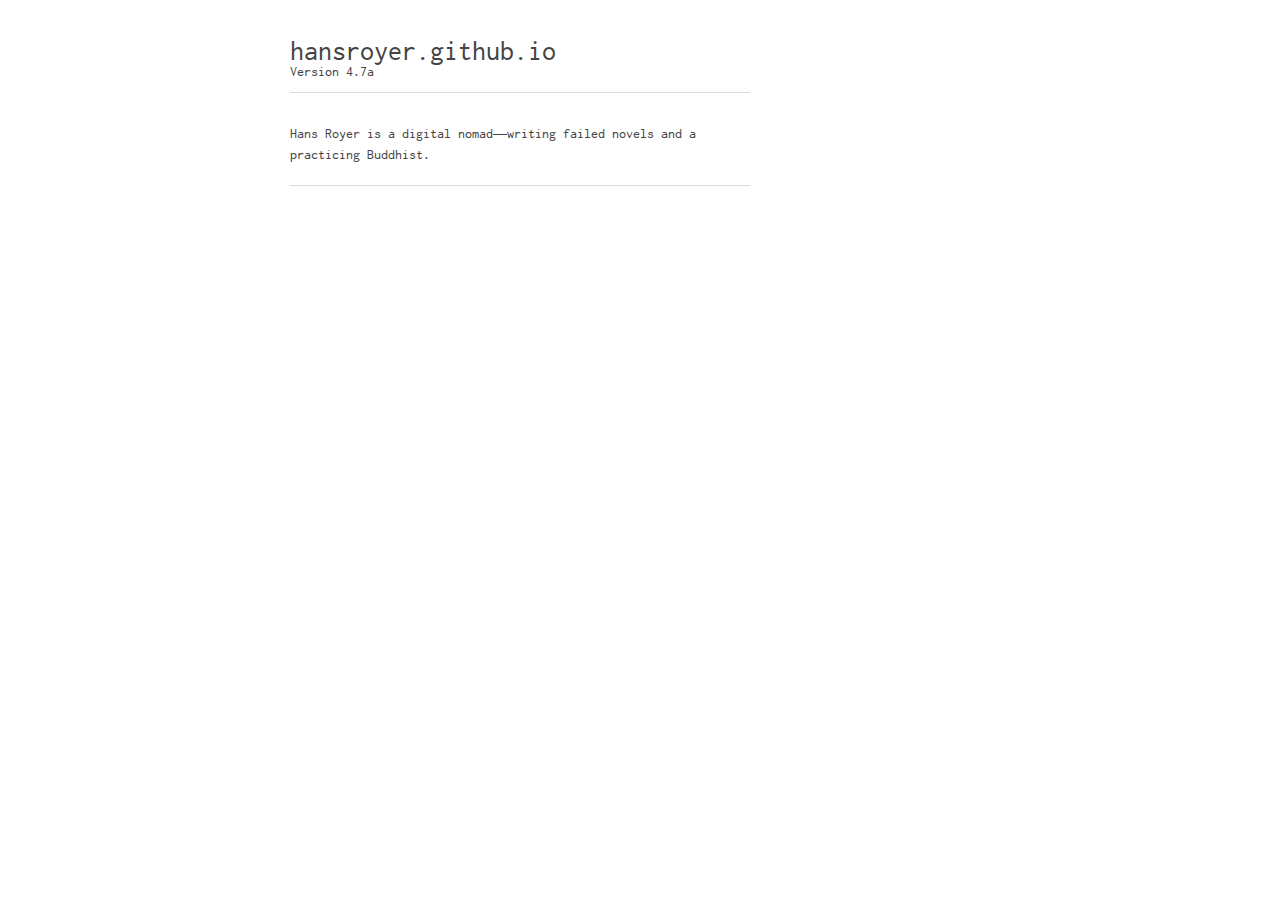
<file: index.html>
<!doctype html>
<!--[if lt IE 7 ]><html class="ie ie6" lang="en"> <![endif]-->
<!--[if IE 7 ]><html class="ie ie7" lang="en"> <![endif]-->
<!--[if IE 8 ]><html class="ie ie8" lang="en"> <![endif]-->
<!--[if (gte IE 9)|!(IE)]><!-->
<html lang="en">
<!--<![endif]-->
  <head>

    <!-- standard page stuff -->
    <meta charset="utf-8">
    <title>hansroyer.github.io</title>
    <meta name="description" content="">
    <meta name="author" content="Hans Royer">

    <!-- mobile page stuff -->
    <meta name="viewport" content="width=device-width, initial-scale=1, maximum-scale=1">

    <!-- css -->
    <link rel="stylesheet" href="stylesheets/base.css">
    <link rel="stylesheet" href="stylesheets/skeleton.css">
    <link rel="stylesheet" href="stylesheets/layout.css">
    <link rel="stylesheet" href="stylesheets/site.css">

    <!--[if lt IE 9]>
      <script src="http://html5shim.googlecode.com/svn/trunk/html5.js"></script>
    <![endif]-->

    <!-- favicons -->
    <!-- [if IE]><link rel="shortcut icon" href="favicon.ico"><![endif]-->
    <link rel="apple-touch-icon" href="apple-touch-icon.png">
    <link rel="icon" href="favicon.png">

  </head>
  <body>

    <div class="container">
      <div class="row">
        <div class="two columns">&nbsp;</div>
        <div class="eight columns">
          <div id="journal-name" class="remove-bottom" style="margin-top: 40px">
            hansroyer.github.io
          </div>
          <div id="tagline">Version 4.7a</div>
          <hr />
          <div id="post-body">
            <p>
              Hans Royer is a digital nomad&#151;writing failed 
              novels and a practicing Buddhist.
            </p>
          </div>
          <hr />
        </div>
        <div class="two columns">&nbsp;</div>
      </div>
    </div>

  </body>
</html>
</file>
<file: stylesheets/base.css>
/*
* Skeleton V1.2
* Copyright 2011, Dave Gamache
* www.getskeleton.com
* Free to use under the MIT license.
* http://www.opensource.org/licenses/mit-license.php
* 6/20/2012
*/


/* Table of Content
==================================================
	#Reset & Basics
	#Basic Styles
	#Site Styles
	#Typography
	#Links
	#Lists
	#Images
	#Buttons
	#Forms
	#Misc */


/* #Reset & Basics (Inspired by E. Meyers)
================================================== */
	html, body, div, span, applet, object, iframe, h1, h2, h3, h4, h5, h6, p, blockquote, pre, a, abbr, acronym, address, big, cite, code, del, dfn, em, img, ins, kbd, q, s, samp, small, strike, strong, sub, sup, tt, var, b, u, i, center, dl, dt, dd, ol, ul, li, fieldset, form, label, legend, table, caption, tbody, tfoot, thead, tr, th, td, article, aside, canvas, details, embed, figure, figcaption, footer, header, hgroup, menu, nav, output, ruby, section, summary, time, mark, audio, video {
		margin: 0;
		padding: 0;
		border: 0;
		font-size: 100%;
		font: inherit;
		vertical-align: baseline; }
	article, aside, details, figcaption, figure, footer, header, hgroup, menu, nav, section {
		display: block; }
	body {
		line-height: 1; }
	ol, ul {
		list-style: none; }
	blockquote, q {
		quotes: none; }
	blockquote:before, blockquote:after,
	q:before, q:after {
		content: '';
		content: none; }
	table {
		border-collapse: collapse;
		border-spacing: 0; }


/* #Basic Styles
================================================== */
	body {
		background: #fff;
		font: 14px/21px "HelveticaNeue", "Helvetica Neue", Helvetica, Arial, sans-serif;
		color: #444;
		-webkit-font-smoothing: antialiased; /* Fix for webkit rendering */
		-webkit-text-size-adjust: 100%;
 }


/* #Typography
================================================== */
	h1, h2, h3, h4, h5, h6 {
		color: #181818;
		font-family: "Georgia", "Times New Roman", serif;
		font-weight: normal; }
	h1 a, h2 a, h3 a, h4 a, h5 a, h6 a { font-weight: inherit; }
	h1 { font-size: 46px; line-height: 50px; margin-bottom: 14px;}
	h2 { font-size: 35px; line-height: 40px; margin-bottom: 10px; }
	h3 { font-size: 28px; line-height: 34px; margin-bottom: 8px; }
	h4 { font-size: 21px; line-height: 30px; margin-bottom: 4px; }
	h5 { font-size: 17px; line-height: 24px; }
	h6 { font-size: 14px; line-height: 21px; }
	.subheader { color: #777; }

	p { margin: 0 0 20px 0; }
	p img { margin: 0; }
	p.lead { font-size: 21px; line-height: 27px; color: #777;  }

	em { font-style: italic; }
	strong { font-weight: bold; color: #333; }
	small { font-size: 80%; }

/*	Blockquotes  */
	blockquote, blockquote p { font-size: 17px; line-height: 24px; color: #777; font-style: italic; }
	blockquote { margin: 0 0 20px; padding: 9px 20px 0 19px; border-left: 1px solid #ddd; }
	blockquote cite { display: block; font-size: 12px; color: #555; }
	blockquote cite:before { content: "\2014 \0020"; }
	blockquote cite a, blockquote cite a:visited, blockquote cite a:visited { color: #555; }

	hr { border: solid #ddd; border-width: 1px 0 0; clear: both; margin: 10px 0 30px; height: 0; }


/* #Links
================================================== */
	a, a:visited { color: #333; text-decoration: underline; outline: 0; }
	a:hover, a:focus { color: #000; }
	p a, p a:visited { line-height: inherit; }


/* #Lists
================================================== */
	ul, ol { margin-bottom: 20px; }
	ul { list-style: none outside; }
	ol { list-style: decimal; }
	ol, ul.square, ul.circle, ul.disc { margin-left: 30px; }
	ul.square { list-style: square outside; }
	ul.circle { list-style: circle outside; }
	ul.disc { list-style: disc outside; }
	ul ul, ul ol,
	ol ol, ol ul { margin: 4px 0 5px 30px; font-size: 90%;  }
	ul ul li, ul ol li,
	ol ol li, ol ul li { margin-bottom: 6px; }
	li { line-height: 18px; margin-bottom: 12px; }
	ul.large li { line-height: 21px; }
	li p { line-height: 21px; }

/* #Images
================================================== */

	img.scale-with-grid {
		max-width: 100%;
		height: auto; }


/* #Buttons
================================================== */

	.button,
	button,
	input[type="submit"],
	input[type="reset"],
	input[type="button"] {
		background: #eee; /* Old browsers */
		background: #eee -moz-linear-gradient(top, rgba(255,255,255,.2) 0%, rgba(0,0,0,.2) 100%); /* FF3.6+ */
		background: #eee -webkit-gradient(linear, left top, left bottom, color-stop(0%,rgba(255,255,255,.2)), color-stop(100%,rgba(0,0,0,.2))); /* Chrome,Safari4+ */
		background: #eee -webkit-linear-gradient(top, rgba(255,255,255,.2) 0%,rgba(0,0,0,.2) 100%); /* Chrome10+,Safari5.1+ */
		background: #eee -o-linear-gradient(top, rgba(255,255,255,.2) 0%,rgba(0,0,0,.2) 100%); /* Opera11.10+ */
		background: #eee -ms-linear-gradient(top, rgba(255,255,255,.2) 0%,rgba(0,0,0,.2) 100%); /* IE10+ */
		background: #eee linear-gradient(top, rgba(255,255,255,.2) 0%,rgba(0,0,0,.2) 100%); /* W3C */
	  border: 1px solid #aaa;
	  border-top: 1px solid #ccc;
	  border-left: 1px solid #ccc;
	  -moz-border-radius: 3px;
	  -webkit-border-radius: 3px;
	  border-radius: 3px;
	  color: #444;
	  display: inline-block;
	  font-size: 11px;
	  font-weight: bold;
	  text-decoration: none;
	  text-shadow: 0 1px rgba(255, 255, 255, .75);
	  cursor: pointer;
	  margin-bottom: 20px;
	  line-height: normal;
	  padding: 8px 10px;
	  font-family: "HelveticaNeue", "Helvetica Neue", Helvetica, Arial, sans-serif; }

	.button:hover,
	button:hover,
	input[type="submit"]:hover,
	input[type="reset"]:hover,
	input[type="button"]:hover {
		color: #222;
		background: #ddd; /* Old browsers */
		background: #ddd -moz-linear-gradient(top, rgba(255,255,255,.3) 0%, rgba(0,0,0,.3) 100%); /* FF3.6+ */
		background: #ddd -webkit-gradient(linear, left top, left bottom, color-stop(0%,rgba(255,255,255,.3)), color-stop(100%,rgba(0,0,0,.3))); /* Chrome,Safari4+ */
		background: #ddd -webkit-linear-gradient(top, rgba(255,255,255,.3) 0%,rgba(0,0,0,.3) 100%); /* Chrome10+,Safari5.1+ */
		background: #ddd -o-linear-gradient(top, rgba(255,255,255,.3) 0%,rgba(0,0,0,.3) 100%); /* Opera11.10+ */
		background: #ddd -ms-linear-gradient(top, rgba(255,255,255,.3) 0%,rgba(0,0,0,.3) 100%); /* IE10+ */
		background: #ddd linear-gradient(top, rgba(255,255,255,.3) 0%,rgba(0,0,0,.3) 100%); /* W3C */
	  border: 1px solid #888;
	  border-top: 1px solid #aaa;
	  border-left: 1px solid #aaa; }

	.button:active,
	button:active,
	input[type="submit"]:active,
	input[type="reset"]:active,
	input[type="button"]:active {
		border: 1px solid #666;
		background: #ccc; /* Old browsers */
		background: #ccc -moz-linear-gradient(top, rgba(255,255,255,.35) 0%, rgba(10,10,10,.4) 100%); /* FF3.6+ */
		background: #ccc -webkit-gradient(linear, left top, left bottom, color-stop(0%,rgba(255,255,255,.35)), color-stop(100%,rgba(10,10,10,.4))); /* Chrome,Safari4+ */
		background: #ccc -webkit-linear-gradient(top, rgba(255,255,255,.35) 0%,rgba(10,10,10,.4) 100%); /* Chrome10+,Safari5.1+ */
		background: #ccc -o-linear-gradient(top, rgba(255,255,255,.35) 0%,rgba(10,10,10,.4) 100%); /* Opera11.10+ */
		background: #ccc -ms-linear-gradient(top, rgba(255,255,255,.35) 0%,rgba(10,10,10,.4) 100%); /* IE10+ */
		background: #ccc linear-gradient(top, rgba(255,255,255,.35) 0%,rgba(10,10,10,.4) 100%); /* W3C */ }

	.button.full-width,
	button.full-width,
	input[type="submit"].full-width,
	input[type="reset"].full-width,
	input[type="button"].full-width {
		width: 100%;
		padding-left: 0 !important;
		padding-right: 0 !important;
		text-align: center; }

	/* Fix for odd Mozilla border & padding issues */
	button::-moz-focus-inner,
	input::-moz-focus-inner {
    border: 0;
    padding: 0;
	}


/* #Forms
================================================== */

	form {
		margin-bottom: 20px; }
	fieldset {
		margin-bottom: 20px; }
	input[type="text"],
	input[type="password"],
	input[type="email"],
	textarea,
	select {
		border: 1px solid #ccc;
		padding: 6px 4px;
		outline: none;
		-moz-border-radius: 2px;
		-webkit-border-radius: 2px;
		border-radius: 2px;
		font: 13px "HelveticaNeue", "Helvetica Neue", Helvetica, Arial, sans-serif;
		color: #777;
		margin: 0;
		width: 210px;
		max-width: 100%;
		display: block;
		margin-bottom: 20px;
		background: #fff; }
	select {
		padding: 0; }
	input[type="text"]:focus,
	input[type="password"]:focus,
	input[type="email"]:focus,
	textarea:focus {
		border: 1px solid #aaa;
 		color: #444;
 		-moz-box-shadow: 0 0 3px rgba(0,0,0,.2);
		-webkit-box-shadow: 0 0 3px rgba(0,0,0,.2);
		box-shadow:  0 0 3px rgba(0,0,0,.2); }
	textarea {
		min-height: 60px; }
	label,
	legend {
		display: block;
		font-weight: bold;
		font-size: 13px;  }
	select {
		width: 220px; }
	input[type="checkbox"] {
		display: inline; }
	label span,
	legend span {
		font-weight: normal;
		font-size: 13px;
		color: #444; }

/* #Misc
================================================== */
	.remove-bottom { margin-bottom: 0 !important; }
	.half-bottom { margin-bottom: 10px !important; }
	.add-bottom { margin-bottom: 20px !important; }
</file>
<file: stylesheets/skeleton.css>
/*
* Skeleton V1.2
* Copyright 2011, Dave Gamache
* www.getskeleton.com
* Free to use under the MIT license.
* http://www.opensource.org/licenses/mit-license.php
* 6/20/2012
*/


/* Table of Contents
==================================================
    #Base 960 Grid
    #Tablet (Portrait)
    #Mobile (Portrait)
    #Mobile (Landscape)
    #Clearing */



/* #Base 960 Grid
================================================== */

    .container                                  { position: relative; width: 960px; margin: 0 auto; padding: 0; }
    .container .column,
    .container .columns                         { float: left; display: inline; margin-left: 10px; margin-right: 10px; }
    .row                                        { margin-bottom: 20px; }

    /* Nested Column Classes */
    .column.alpha, .columns.alpha               { margin-left: 0; }
    .column.omega, .columns.omega               { margin-right: 0; }

    /* Base Grid */
    .container .one.column,
    .container .one.columns                     { width: 40px;  }
    .container .two.columns                     { width: 100px; }
    .container .three.columns                   { width: 160px; }
    .container .four.columns                    { width: 220px; }
    .container .five.columns                    { width: 280px; }
    .container .six.columns                     { width: 340px; }
    .container .seven.columns                   { width: 400px; }
    .container .eight.columns                   { width: 460px; }
    .container .nine.columns                    { width: 520px; }
    .container .ten.columns                     { width: 580px; }
    .container .eleven.columns                  { width: 640px; }
    .container .twelve.columns                  { width: 700px; }
    .container .thirteen.columns                { width: 760px; }
    .container .fourteen.columns                { width: 820px; }
    .container .fifteen.columns                 { width: 880px; }
    .container .sixteen.columns                 { width: 940px; }

    .container .one-third.column                { width: 300px; }
    .container .two-thirds.column               { width: 620px; }

    /* Offsets */
    .container .offset-by-one                   { padding-left: 60px;  }
    .container .offset-by-two                   { padding-left: 120px; }
    .container .offset-by-three                 { padding-left: 180px; }
    .container .offset-by-four                  { padding-left: 240px; }
    .container .offset-by-five                  { padding-left: 300px; }
    .container .offset-by-six                   { padding-left: 360px; }
    .container .offset-by-seven                 { padding-left: 420px; }
    .container .offset-by-eight                 { padding-left: 480px; }
    .container .offset-by-nine                  { padding-left: 540px; }
    .container .offset-by-ten                   { padding-left: 600px; }
    .container .offset-by-eleven                { padding-left: 660px; }
    .container .offset-by-twelve                { padding-left: 720px; }
    .container .offset-by-thirteen              { padding-left: 780px; }
    .container .offset-by-fourteen              { padding-left: 840px; }
    .container .offset-by-fifteen               { padding-left: 900px; }



/* #Tablet (Portrait)
================================================== */

    /* Note: Design for a width of 768px */

    @media only screen and (min-width: 768px) and (max-width: 959px) {
        .container                                  { width: 768px; }
        .container .column,
        .container .columns                         { margin-left: 10px; margin-right: 10px;  }
        .column.alpha, .columns.alpha               { margin-left: 0; margin-right: 10px; }
        .column.omega, .columns.omega               { margin-right: 0; margin-left: 10px; }
        .alpha.omega                                { margin-left: 0; margin-right: 0; }

        .container .one.column,
        .container .one.columns                     { width: 28px; }
        .container .two.columns                     { width: 76px; }
        .container .three.columns                   { width: 124px; }
        .container .four.columns                    { width: 172px; }
        .container .five.columns                    { width: 220px; }
        .container .six.columns                     { width: 268px; }
        .container .seven.columns                   { width: 316px; }
        .container .eight.columns                   { width: 364px; }
        .container .nine.columns                    { width: 412px; }
        .container .ten.columns                     { width: 460px; }
        .container .eleven.columns                  { width: 508px; }
        .container .twelve.columns                  { width: 556px; }
        .container .thirteen.columns                { width: 604px; }
        .container .fourteen.columns                { width: 652px; }
        .container .fifteen.columns                 { width: 700px; }
        .container .sixteen.columns                 { width: 748px; }

        .container .one-third.column                { width: 236px; }
        .container .two-thirds.column               { width: 492px; }

        /* Offsets */
        .container .offset-by-one                   { padding-left: 48px; }
        .container .offset-by-two                   { padding-left: 96px; }
        .container .offset-by-three                 { padding-left: 144px; }
        .container .offset-by-four                  { padding-left: 192px; }
        .container .offset-by-five                  { padding-left: 240px; }
        .container .offset-by-six                   { padding-left: 288px; }
        .container .offset-by-seven                 { padding-left: 336px; }
        .container .offset-by-eight                 { padding-left: 384px; }
        .container .offset-by-nine                  { padding-left: 432px; }
        .container .offset-by-ten                   { padding-left: 480px; }
        .container .offset-by-eleven                { padding-left: 528px; }
        .container .offset-by-twelve                { padding-left: 576px; }
        .container .offset-by-thirteen              { padding-left: 624px; }
        .container .offset-by-fourteen              { padding-left: 672px; }
        .container .offset-by-fifteen               { padding-left: 720px; }
    }


/*  #Mobile (Portrait)
================================================== */

    /* Note: Design for a width of 320px */

    @media only screen and (max-width: 767px) {
        .container { width: 300px; }
        .container .columns,
        .container .column { margin: 0; }

        .container .one.column,
        .container .one.columns,
        .container .two.columns,
        .container .three.columns,
        .container .four.columns,
        .container .five.columns,
        .container .six.columns,
        .container .seven.columns,
        .container .eight.columns,
        .container .nine.columns,
        .container .ten.columns,
        .container .eleven.columns,
        .container .twelve.columns,
        .container .thirteen.columns,
        .container .fourteen.columns,
        .container .fifteen.columns,
        .container .sixteen.columns,
        .container .one-third.column,
        .container .two-thirds.column  { width: 300px; }

        /* Offsets */
        .container .offset-by-one,
        .container .offset-by-two,
        .container .offset-by-three,
        .container .offset-by-four,
        .container .offset-by-five,
        .container .offset-by-six,
        .container .offset-by-seven,
        .container .offset-by-eight,
        .container .offset-by-nine,
        .container .offset-by-ten,
        .container .offset-by-eleven,
        .container .offset-by-twelve,
        .container .offset-by-thirteen,
        .container .offset-by-fourteen,
        .container .offset-by-fifteen { padding-left: 0; }

    }


/* #Mobile (Landscape)
================================================== */

    /* Note: Design for a width of 480px */

    @media only screen and (min-width: 480px) and (max-width: 767px) {
        .container { width: 420px; }
        .container .columns,
        .container .column { margin: 0; }

        .container .one.column,
        .container .one.columns,
        .container .two.columns,
        .container .three.columns,
        .container .four.columns,
        .container .five.columns,
        .container .six.columns,
        .container .seven.columns,
        .container .eight.columns,
        .container .nine.columns,
        .container .ten.columns,
        .container .eleven.columns,
        .container .twelve.columns,
        .container .thirteen.columns,
        .container .fourteen.columns,
        .container .fifteen.columns,
        .container .sixteen.columns,
        .container .one-third.column,
        .container .two-thirds.column { width: 420px; }
    }


/* #Clearing
================================================== */

    /* Self Clearing Goodness */
    .container:after { content: "\0020"; display: block; height: 0; clear: both; visibility: hidden; }

    /* Use clearfix class on parent to clear nested columns,
    or wrap each row of columns in a <div class="row"> */
    .clearfix:before,
    .clearfix:after,
    .row:before,
    .row:after {
      content: '\0020';
      display: block;
      overflow: hidden;
      visibility: hidden;
      width: 0;
      height: 0; }
    .row:after,
    .clearfix:after {
      clear: both; }
    .row,
    .clearfix {
      zoom: 1; }

    /* You can also use a <br class="clear" /> to clear columns */
    .clear {
      clear: both;
      display: block;
      overflow: hidden;
      visibility: hidden;
      width: 0;
      height: 0;
    }
</file>
<file: stylesheets/layout.css>
/*
* Skeleton V1.2
* Copyright 2011, Dave Gamache
* www.getskeleton.com
* Free to use under the MIT license.
* http://www.opensource.org/licenses/mit-license.php
* 6/20/2012
*/

/* Table of Content
==================================================
	#Site Styles
	#Page Styles
	#Media Queries
	#Font-Face */

/* #Site Styles
================================================== */

/* #Page Styles
================================================== */

/* #Media Queries
================================================== */

	/* Smaller than standard 960 (devices and browsers) */
	@media only screen and (max-width: 959px) {}

	/* Tablet Portrait size to standard 960 (devices and browsers) */
	@media only screen and (min-width: 768px) and (max-width: 959px) {}

	/* All Mobile Sizes (devices and browser) */
	@media only screen and (max-width: 767px) {}

	/* Mobile Landscape Size to Tablet Portrait (devices and browsers) */
	@media only screen and (min-width: 480px) and (max-width: 767px) {}

	/* Mobile Portrait Size to Mobile Landscape Size (devices and browsers) */
	@media only screen and (max-width: 479px) {}


/* #Font-Face
================================================== */
/* 	This is the proper syntax for an @font-face file
		Just create a "fonts" folder at the root,
		copy your FontName into code below and remove
		comment brackets */

/*	@font-face {
	    font-family: 'FontName';
	    src: url('../fonts/FontName.eot');
	    src: url('../fonts/FontName.eot?iefix') format('eot'),
	         url('../fonts/FontName.woff') format('woff'),
	         url('../fonts/FontName.ttf') format('truetype'),
	         url('../fonts/FontName.svg#webfontZam02nTh') format('svg');
	    font-weight: normal;
	    font-style: normal; }
*/
</file>
<file: stylesheets/site.css>
#journal-name {
  color: #444444;
  font-family: 'Inconsolata', 'Arial', sans-serif;
  font-size: 200%;
}

#tagline {
  font-family: 'Inconsolata', 'Arial', sans-serif;
  color: #444444;
}

#post-body {
  font-family: 'Inconsolata', 'Arial', sans-serif;
  color: #444444;
}

#badges {
  padding 10px;

}

@font-face {
  font-family: 'Inconsolata';
  font-style: normal;
  font-weight: 400;
  src: local('Inconsolata'), url(../fonts/Inconsolata-Regular.ttf) format('truetype');
}
</file>
